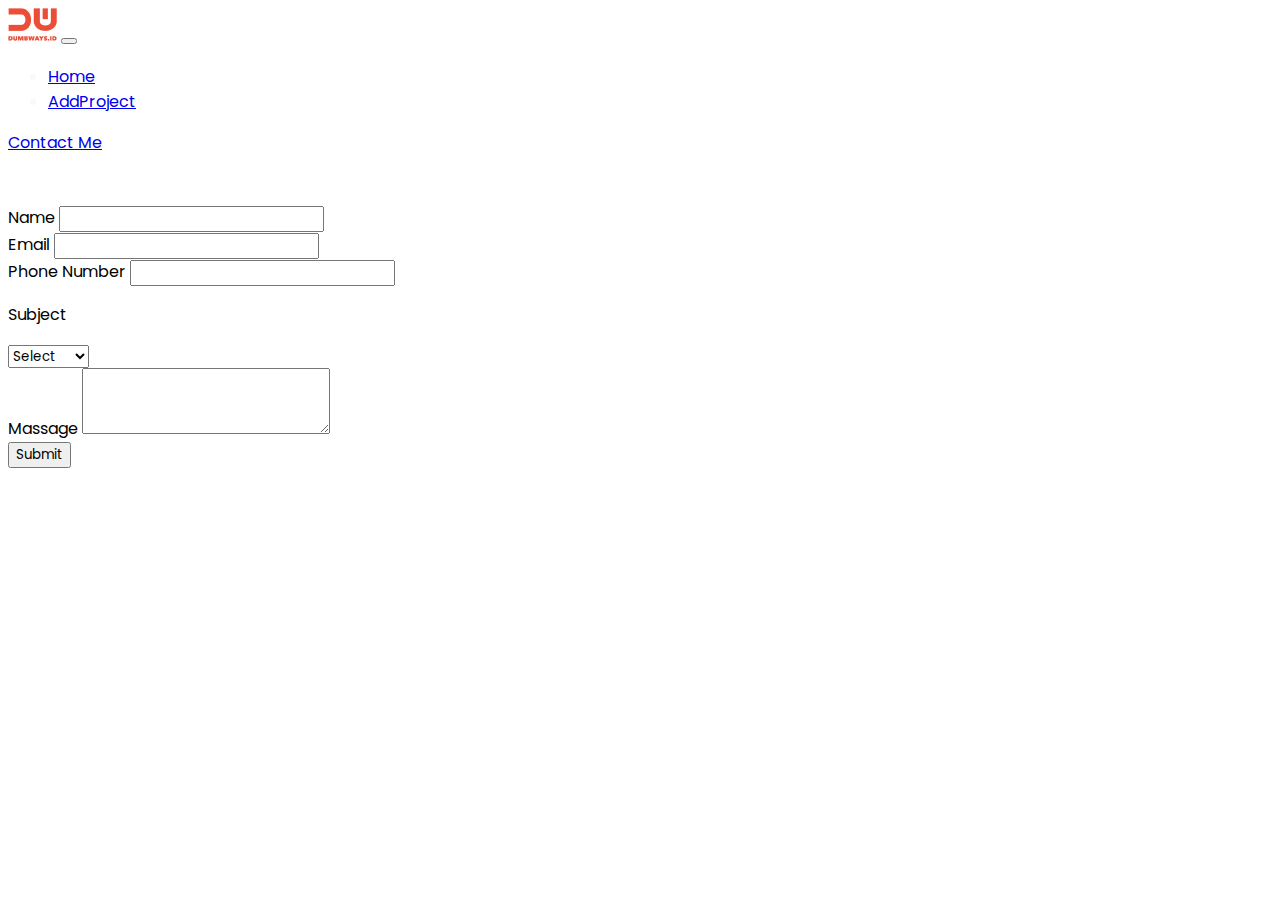
<file: contact.html>
<!DOCTYPE html>
<html lang="en">

<head>
    <link rel="stylesheet" href="css/style.css">
    <link href="https://cdn.jsdelivr.net/npm/bootstrap@5.3.0/dist/css/bootstrap.min.css" rel="stylesheet"
        integrity="sha384-9ndCyUaIbzAi2FUVXJi0CjmCapSmO7SnpJef0486qhLnuZ2cdeRhO02iuK6FUUVM" crossorigin="anonymous" />
    <link rel="stylesheet" href="https://cdnjs.cloudflare.com/ajax/libs/font-awesome/6.4.0/css/all.min.css"
        integrity="sha512-iecdLmaskl7CVkqkXNQ/ZH/XLlvWZOJyj7Yy7tcenmpD1ypASozpmT/E0iPtmFIB46ZmdtAc9eNBvH0H/ZpiBw=="
        crossorigin="anonymous" referrerpolicy="no-referrer" />
    <title>Contact Me</title>
</head>

<body>
    <nav class="navbar navbar-expand-lg bg-body-tertiary">
        <div class="container-md">
            <a class="navbar-brand" href="#"><img src="assets/image/logo.png"></a>
            <button class="navbar-toggler" type="button" data-bs-toggle="collapse" data-bs-target="#navbarText"
                aria-controls="navbarText" aria-expanded="false" aria-label="Toggle navigation">
                <span class="navbar-toggler-icon"></span>
            </button>
            <div class="collapse navbar-collapse" id="navbarText">
                <ul class="navbar-nav me-auto mb-2 mb-lg-0">
                    <li class="nav-item">
                        <a class="nav-link active" aria-current="page" href="index.html">Home</a>
                    </li>
                    <li class="nav-item">
                        <a class="nav-link active" aria-current="page" href="form-blog.html">AddProject</a>
                    </li>
                </ul>
                <span class="navbar-text">
                    <a href="contact.html" class="btn btn-warning btn-sm text-light px-2  active">Contact Me</a>
                </span>
            </div>
        </div>
    </nav>
    <section>
        <div class="container ">
            <div class="row"> 
                <div class="col ">
                    <form class="">
                        <div class="mb-3 ">
                            <label for="input-name" class="form-label">Name</label>
                            <input type="text" class="form-control" id="input-name" aria-describedby="emailHelp">
                        </div>
                        <div class="mb-3 ">
                            <label for="input-email" class="form-label">Email</label>
                            <input type="email" class="form-control" id="input-email" aria-describedby="emailHelp">
                        </div>
                        <div class="mb-3 ">
                            <label for="input-number" class="form-label">Phone Number</label>
                            <input type="number" class="form-control" id="input-number" aria-describedby="emailHelp">
                        </div>
                        <div class="form-floating my-4 ">
                           <p>Subject</p>
                            <select class="form-select" id="input-subject" aria-label="Floating label select example">
                                <option selected value="" hidden>Select</option>
                                <option>FrontEnd</option>
                                <option>BackEnd</option>
                                <option>Fullstack</option>
                            </select>
                        </div>
                        <div class="mb-3 my-3 ">
                            <label for="input-massage" class="form-label">Massage</label>
                            <textarea class="form-control" id="input-massage" rows="3"></textarea>
                        </div>
                        <button type="submit" class="btn btn-primary my-2 " onclick="submitData(event)">Submit</button>
                    </form>
                </div>
            </div>
        </div>
    </section>
    <script src="js/contact.js"></script>
    <script src="https://cdn.jsdelivr.net/npm/bootstrap@5.3.0/dist/js/bootstrap.bundle.min.js"
        integrity="sha384-geWF76RCwLtnZ8qwWowPQNguL3RmwHVBC9FhGdlKrxdiJJigb/j/68SIy3Te4Bkz" crossorigin="anonymous">
        </script>
</body>
</html>
</file>
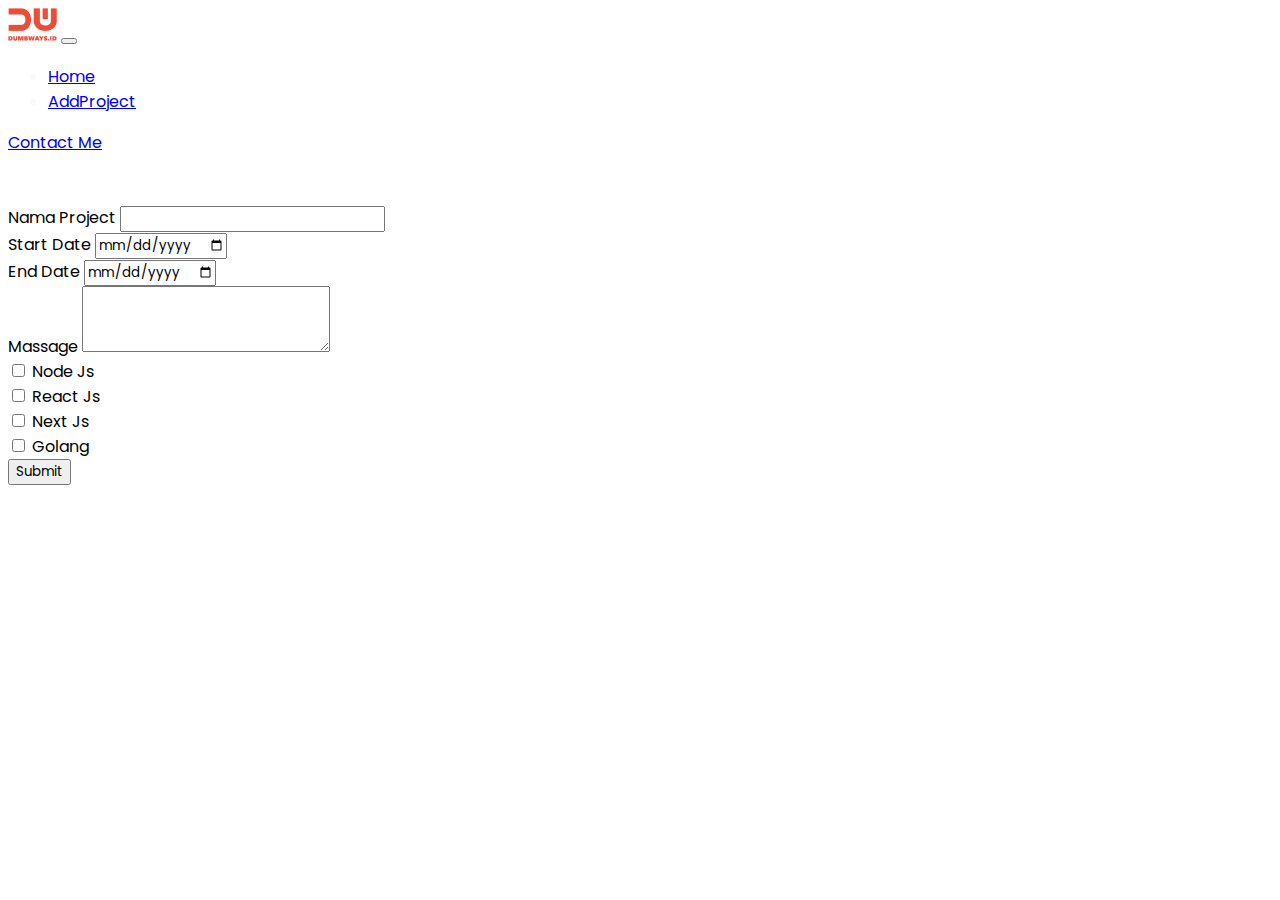
<file: form-blog.html>
<html>
<head>
    <html lang="en">
    <link rel="stylesheet" href="css/style.css">
    <link href="https://cdn.jsdelivr.net/npm/bootstrap@5.3.0/dist/css/bootstrap.min.css" rel="stylesheet"
        integrity="sha384-9ndCyUaIbzAi2FUVXJi0CjmCapSmO7SnpJef0486qhLnuZ2cdeRhO02iuK6FUUVM" crossorigin="anonymous" />
    <link rel="stylesheet" href="https://cdnjs.cloudflare.com/ajax/libs/font-awesome/6.4.0/css/all.min.css"
        integrity="sha512-iecdLmaskl7CVkqkXNQ/ZH/XLlvWZOJyj7Yy7tcenmpD1ypASozpmT/E0iPtmFIB46ZmdtAc9eNBvH0H/ZpiBw=="
        crossorigin="anonymous" referrerpolicy="no-referrer" />

    <title>Blog</title>
</head>

<body>
    <nav class="navbar navbar-expand-lg bg-body-tertiary">
        <div class="container-md">
          <a class="navbar-brand" href="#"><img src="assets/image/logo.png"></a>
          <button class="navbar-toggler" type="button" data-bs-toggle="collapse" data-bs-target="#navbarText" aria-controls="navbarText" aria-expanded="false" aria-label="Toggle navigation">
            <span class="navbar-toggler-icon"></span>
          </button>
          <div class="collapse navbar-collapse" id="navbarText">
            <ul class="navbar-nav me-auto mb-2 mb-lg-0">
              <li class="nav-item">
                <a class="nav-link active" aria-current="page" href="index.html">Home</a>
              </li>
              <li class="nav-item">
                <a class="nav-link active" aria-current="page" href="form-blog.html">AddProject</a>
              </li>
            </ul>
            <span class="navbar-text">
                <a href="contact.html" class="btn btn-warning btn-sm text-light px-2">Contact Me</a>
            </span>
          </div>
        </div>
      </nav>

      <section>
            <div class="container">
                <form>
                    <div class="mb-3">
                      <label for="input-name" class="form-label">Nama Project</label>
                      <input type="email" class="form-control" id="input-name" aria-describedby="emailHelp">
                    </div>
                    <div class="row">
                        <div class="col">
                            <label for="input-name" class="form-label">Start Date</label>
                            <input type="date" class="form-control" id="input-name" aria-describedby="emailHelp">
                        </div>
                        <div class="col">
                            <label for="input-name" class="form-label">End Date</label>
                            <input type="date" class="form-control" id="input-name" aria-describedby="emailHelp">
                        </div>
                    </div>
                    <div class="mb-3 my-3">
                        <label for="exampleFormControlTextarea1" class="form-label">Massage</label>
                        <textarea class="form-control" id="exampleFormControlTextarea1" rows="3"></textarea>
                      </div>
                      <div class="row">
                        <div class="col my-3">
                            <div class="form-check">
                                <input class="form-check-input" type="checkbox" value="" id="flexCheckDefault">
                                <label class="form-check-label" for="flexCheckDefault">
                                  Node Js
                                </label>
                              </div>
                              <div class="form-check">
                                <input class="form-check-input" type="checkbox" value="" id="flexCheckChecked" >
                                <label class="form-check-label" for="flexCheckChecked">
                                  React Js
                                </label>
                              </div>
                        </div>
                        <div class="col my-3">
                            <div class="form-check">
                                <input class="form-check-input" type="checkbox" value="" id="flexCheckDefault">
                                <label class="form-check-label" for="flexCheckDefault">
                                  Next Js
                                </label>
                              </div>
                              <div class="form-check">
                                <input class="form-check-input" type="checkbox" value="" id="flexCheckChecked">
                                <label class="form-check-label" for="flexCheckChecked">
                                  Golang
                                </label>
                              </div>
                        </div>
                        
                      </div>
                    <button type="submit" class="btn btn-primary my-2">Submit</button>
                  </form>
            </div>
      </section>
    <script src="https://cdn.jsdelivr.net/npm/bootstrap@5.3.0/dist/js/bootstrap.bundle.min.js"
        integrity="sha384-geWF76RCwLtnZ8qwWowPQNguL3RmwHVBC9FhGdlKrxdiJJigb/j/68SIy3Te4Bkz" crossorigin="anonymous">
        </script>
</body>

</html>
</file>
<file: css/style.css>
@import url('https://fonts.googleapis.com/css2?family=Poppins:ital,wght@0,100;0,400;1,100&display=swap');
*{
    font-family: 'Poppins', sans-serif;
}
.container{
    margin-top: 50px !important;
}
.btn-warning:hover{
    background-color: #f7a817 !important;
}
.nav-item{
    color: rgb(249, 249, 252) !important;
}
.image img{
    width: 300px !important;
    height: 350px !important;
}
.rata-tengah{
    text-align: justify !important;
}
.blog-container{
    width: 700px !important ;
}
.img-block{
    width: 100%;
    height: 240px !important;
}
</file>
